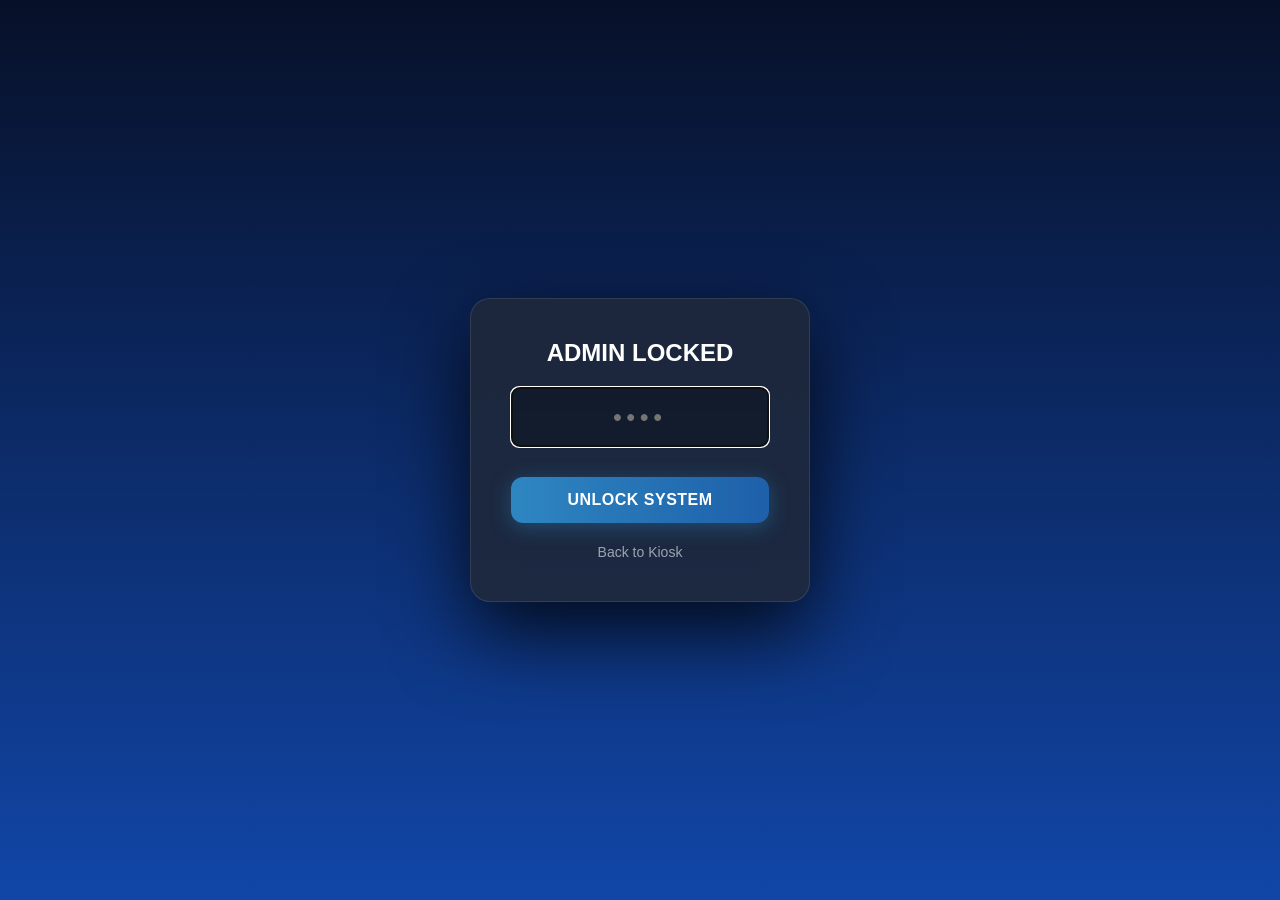
<file: admin.html>
<!doctype html>
<html lang="en">
<head>
    <meta charset="utf-8" />
    <meta name="viewport" content="width=device-width,initial-scale=1" />
    <title>Barangay Express Admin</title>
    <link rel="stylesheet" href="style.css" />
    <style>
        /* --- ADMIN SPECIFIC STYLES --- */
        body { 
            overflow: hidden; 
            background: linear-gradient(180deg, #071028, #1146a8); 
            font-family: "Inter", sans-serif;
        }

        /* Top Bar */
        .admin-top-bar {
            background: rgba(0, 0, 0, 0.4);
            padding: 20px 40px;
            display: flex;
            justify-content: space-between;
            align-items: center;
            border-bottom: 1px solid rgba(255, 255, 255, 0.1);
        }
        /* BIGGER TITLE */
        .brand-group h1 { margin: 0; font-size: 36px; font-weight: 900; letter-spacing: 2px; text-transform: uppercase; color: white; }
        .brand-group span { color: var(--accent-2); font-size: 16px; font-weight: 600; letter-spacing: 1px; }
        
        .time-display { text-align: right; }
        .time-clock { font-size: 24px; font-weight: 700; color: white; }
        .date-text { font-size: 14px; color: var(--muted); text-transform: uppercase; }

        /* Main Container */
        .admin-wrapper {
            padding: 30px 40px;
            display: flex;
            flex-direction: column;
            gap: 25px;
            height: calc(100vh - 90px);
        }

        /* Navigation */
        .nav-bar { display: flex; justify-content: space-between; margin-bottom: 10px; }
        .nav-tabs { display: flex; gap: 15px; }
        .nav-btn {
            background: rgba(255, 255, 255, 0.05);
            border: 1px solid rgba(255, 255, 255, 0.1);
            padding: 12px 25px;
            border-radius: 12px;
            color: #ccc;
            cursor: pointer;
            font-weight: 600;
            display: flex; align-items: center; gap: 10px; font-size: 16px;
        }
        .nav-btn.active { background: var(--accent); color: white; border-color: var(--accent); }

        /* DASHBOARD GRID */
        .dashboard-grid { display: grid; grid-template-columns: repeat(3, 1fr); gap: 25px; }
        
        .metric-card {
            background: rgba(30, 41, 59, 0.6);
            border: 1px solid rgba(255, 255, 255, 0.1);
            border-radius: 20px;
            padding: 30px;
            position: relative;
            overflow: hidden;
            height: 160px; /* Taller */
            display: flex; flex-direction: column; justify-content: center;
        }
        .metric-label { font-size: 14px; color: var(--muted); text-transform: uppercase; font-weight: 700; letter-spacing: 1px; }
        .metric-value { font-size: 48px; font-weight: 900; color: white; margin-top: 10px; }
        .metric-icon-svg { position: absolute; top: 20px; right: 20px; width: 40px; height: 40px; opacity: 0.2; color: white; }
        .highlight-green { color: var(--ok); }

        /* DOCUMENT CARDS - BIGGER & SPECIFIC ICONS */
        .doc-stats-grid { display: grid; grid-template-columns: repeat(3, 1fr); gap: 25px; grid-column: span 3; margin-top: 20px; }
        
        .doc-card {
            background: rgba(255, 255, 255, 0.05);
            border: 1px solid rgba(255, 255, 255, 0.1);
            border-radius: 24px;
            padding: 40px 30px; /* More padding */
            display: flex;
            align-items: center;
            gap: 20px;
            transition: transform 0.2s;
        }
        .doc-card:hover { background: rgba(255, 255, 255, 0.08); transform: translateY(-5px); }
        
        /* Specific Icon Colors */
        .icon-clearance { color: #2E86C1; }
        .icon-residency { color: #00d4ff; }
        .icon-indigency { color: #10b981; }

        .doc-card-icon { 
            width: 80px; height: 80px; 
            background: rgba(0,0,0,0.3); 
            border-radius: 50%; 
            display: flex; align-items: center; justify-content: center; 
            flex-shrink: 0;
        }
        .doc-card-icon svg { width: 40px; height: 40px; }

        .doc-card-info { display: flex; flex-direction: column; justify-content: center; }
        .doc-card-count { font-size: 42px; font-weight: 800; color: white; line-height: 1; margin-bottom: 5px; }
        .doc-card-title { font-size: 14px; color: var(--muted); text-transform: uppercase; font-weight: 700; letter-spacing: 1px; }

        /* RECORDS VIEW */
        .records-view { display: none; height: 100%; flex-direction: column; }
        .toolbar { display: flex; gap: 15px; margin-bottom: 20px; background: rgba(0,0,0,0.2); padding: 15px; border-radius: 16px; }
        
        /* BLACK TEXT IN DROPDOWNS */
        .filter-input { 
            background: white; 
            border: 1px solid #ccc; 
            color: black; 
            padding: 12px; 
            border-radius: 8px; 
            font-size: 16px; 
            font-weight: 600;
        }
        
        .table-container { 
            flex-grow: 1; 
            overflow-y: auto; 
            background: rgba(30, 41, 59, 0.6); 
            border-radius: 16px; 
            border: 1px solid rgba(255,255,255,0.1); 
        }
        table { width: 100%; border-collapse: collapse; color: #ddd; font-size: 16px; }
        th { background: rgba(0,0,0,0.4); color: var(--accent-2); padding: 18px; text-align: left; position: sticky; top: 0; }
        td { padding: 15px 18px; border-bottom: 1px solid rgba(255,255,255,0.05); }

        /* KEYBOARD */
        .admin-keyboard {
            position: fixed; bottom: -300px; left: 0; width: 100%; height: 300px;
            background: #0f172a; border-top: 1px solid rgba(255,255,255,0.2);
            transition: bottom 0.3s; z-index: 200;
            display: flex; flex-direction: column; padding: 10px;
        }
        .admin-keyboard.show { bottom: 0; }
        .kb-row { display: flex; gap: 5px; flex: 1; justify-content: center; margin-bottom: 5px; }
        .kb-key { flex: 1; background: rgba(255,255,255,0.1); border: 1px solid rgba(255,255,255,0.1); color: white; font-size: 20px; border-radius: 5px; cursor: pointer; }
        .kb-key:active { background: var(--accent); }
        .kb-close { position: absolute; top: -40px; right: 20px; background: var(--err); color: white; padding: 5px 15px; border-radius: 5px 5px 0 0; cursor: pointer; }

        /* REPORT MODAL */
        .report-modal { display: none; position: fixed; inset: 0; background: rgba(0,0,0,0.8); z-index: 1000; align-items: center; justify-content: center; }
        .report-card { background: white; width: 800px; height: 500px; padding: 20px; display: flex; flex-direction: column; }
        .report-preview { flex-grow: 1; border: 1px solid #ccc; overflow: auto; padding: 20px; color: black; font-family: sans-serif; }
        .report-actions { display: flex; justify-content: flex-end; gap: 10px; margin-top: 20px; }
        
        /* LOCK SCREEN (Fixed layout) */
        .login-overlay { position: fixed; inset: 0; background: linear-gradient(180deg, #071028, #1146a8); z-index: 1000; display: flex; align-items: center; justify-content: center; }
        .login-card { background: rgba(30, 41, 59, 0.9); padding: 40px; border-radius: 20px; text-align: center; border: 1px solid rgba(255,255,255,0.1); width: 340px; box-shadow: 0 30px 80px rgba(0,0,0,0.8); backdrop-filter: blur(20px); max-width: 90%; }
        .login-input { width: 100%; padding: 15px; background: rgba(0,0,0,0.3); border: 1px solid rgba(255,255,255,0.2); color: white; border-radius: 8px; margin: 20px 0; font-size: 24px; text-align: center; letter-spacing: 5px; font-weight: bold; }
        .btn-link { background: none; border: none; color: var(--muted); cursor: pointer; margin-top: 20px; text-decoration: none; font-size: 14px; }
    </style>
</head>
<body>

    <div id="login-screen" class="login-overlay">
        <div class="login-card">
            <h3 style="margin:0; color:white; font-size: 24px;">ADMIN LOCKED</h3>
            <input type="password" id="pin-input" class="login-input" placeholder="••••" maxlength="8" autofocus>
            <button class="btn primary large" style="width:100%; margin-top: 10px;" onclick="attemptLogin()">UNLOCK SYSTEM</button>
            <button class="btn-link" onclick="location.href='/'">Back to Kiosk</button>
        </div>
    </div>

    <div id="admin-interface" style="display:none;">
        <div class="admin-top-bar">
            <div class="brand-group">
                <h1>BARANGAY EXPRESS</h1>
                <span style="color:#00d4ff;">ADMIN DASHBOARD</span>
            </div>
            <div class="time-display">
                <div class="time-clock" id="clock">00:00:00</div>
                <div class="date-text" id="date">DATE</div>
            </div>
        </div>

        <div class="admin-wrapper">
            <div class="nav-bar">
                <div class="nav-tabs">
                    <div class="nav-btn active" id="tab-dash" onclick="switchTab('dash')">Overview</div>
                    <div class="nav-btn" id="tab-recs" onclick="switchTab('recs')">Transaction Records</div>
                </div>
                <button class="btn secondary" style="border-color:#ff6b6b; color:#ff6b6b;" onclick="location.href='/'">EXIT ADMIN</button>
            </div>

            <div id="view-dashboard">
                <div class="dashboard-grid">
                    <div class="metric-card">
                        <svg class="metric-icon-svg" viewBox="0 0 24 24" fill="none" stroke="currentColor" stroke-width="2"><path d="M17 21v-2a4 4 0 0 0-4-4H5a4 4 0 0 0-4 4v2"></path><circle cx="9" cy="7" r="4"></circle><path d="M23 21v-2a4 4 0 0 0-3-3.87"></path></svg>
                        <div class="metric-label">Users Today</div>
                        <div class="metric-value" id="today-users">0</div>
                    </div>
                    <div class="metric-card">
                        <svg class="metric-icon-svg" viewBox="0 0 24 24" fill="none" stroke="currentColor" stroke-width="2"><rect x="2" y="7" width="20" height="14" rx="2" ry="2"></rect><path d="M16 21V5a2 2 0 0 0-2-2h-4a2 2 0 0 0-2 2v16"></path></svg>
                        <div class="metric-label">Revenue Today</div>
                        <div class="metric-value highlight-green" id="today-revenue">₱0.00</div>
                    </div>
                    <div class="metric-card">
                        <svg class="metric-icon-svg" viewBox="0 0 24 24" fill="none" stroke="currentColor" stroke-width="2"><line x1="12" y1="20" x2="12" y2="10"></line><line x1="18" y1="20" x2="18" y2="4"></line><line x1="6" y1="20" x2="6" y2="16"></line></svg>
                        <div class="metric-label">Total Revenue</div>
                        <div class="metric-value" style="color:#00d4ff;" id="total-revenue">₱0</div>
                    </div>

                    <div class="doc-stats-grid">
                        <div class="doc-card">
                            <div class="doc-card-icon icon-clearance">
                                <svg viewBox="0 0 24 24" fill="none" stroke="currentColor" stroke-width="2" stroke-linecap="round" stroke-linejoin="round"><path d="M14 2H6a2 2 0 0 0-2 2v16a2 2 0 0 0 2 2h12a2 2 0 0 0 2-2V8z"></path><polyline points="14 2 14 8 20 8"></polyline><line x1="16" y1="13" x2="8" y2="13"></line><line x1="16" y1="17" x2="8" y2="17"></line><polyline points="10 9 9 9 8 9"></polyline></svg>
                            </div>
                            <div class="doc-card-info">
                                <div class="doc-card-count" id="count-clearance">0</div>
                                <div class="doc-card-title">Barangay Clearance</div>
                            </div>
                        </div>
                        
                        <div class="doc-card">
                            <div class="doc-card-icon icon-residency">
                                <svg viewBox="0 0 24 24" fill="none" stroke="currentColor" stroke-width="2" stroke-linecap="round" stroke-linejoin="round"><path d="M3 9l9-7 9 7v11a2 2 0 0 1-2 2H5a2 2 0 0 1-2-2z"></path><polyline points="9 22 9 12 15 12 15 22"></polyline></svg>
                            </div>
                            <div class="doc-card-info">
                                <div class="doc-card-count" id="count-residency">0</div>
                                <div class="doc-card-title">Certificate of Residency</div>
                            </div>
                        </div>

                        <div class="doc-card">
                            <div class="doc-card-icon icon-indigency">
                                <svg viewBox="0 0 24 24" fill="none" stroke="currentColor" stroke-width="2" stroke-linecap="round" stroke-linejoin="round"><path d="M20.84 4.61a5.5 5.5 0 0 0-7.78 0L12 5.67l-1.06-1.06a5.5 5.5 0 0 0-7.78 7.78l1.06 1.06L12 21.23l7.78-7.78 1.06-1.06a5.5 5.5 0 0 0 0-7.78z"></path></svg>
                            </div>
                            <div class="doc-card-info">
                                <div class="doc-card-count" id="count-indigency">0</div>
                                <div class="doc-card-title">Barangay Indigency</div>
                            </div>
                        </div>
                    </div>
                </div>
            </div>

            <div id="view-records" class="records-view">
                <div class="toolbar">
                    <input type="text" id="search-input" class="filter-input" placeholder="Search Name..." onfocus="showKeyboard()" style="flex:1;">
                    <select id="doc-filter" class="filter-input" onchange="applyFilters()">
                        <option value="">All Documents</option>
                        <option value="Barangay Clearance">Barangay Clearance</option>
                        <option value="Certificate of Residency">Residency</option>
                        <option value="Barangay Indigency">Indigency</option>
                    </select>
                    <input type="date" id="date-filter" class="filter-input" onchange="applyFilters()">
                    <button class="btn primary" onclick="showReportModal()">Print Report</button>
                    <button class="btn success" onclick="window.open('/api/export_csv', '_blank')">CSV</button>
                </div>
                <div class="table-container">
                    <table id="logs-table">
                        <thead><tr><th>Time</th><th>Document</th><th>Name</th><th>Amount</th></tr></thead>
                        <tbody id="logs-body"></tbody>
                    </table>
                </div>
            </div>
        </div>
    </div>

    <div id="admin-keyboard" class="admin-keyboard">
        <div class="kb-close" onclick="hideKeyboard()">CLOSE ▼</div>
        <div class="kb-row"><button class="kb-key">Q</button><button class="kb-key">W</button><button class="kb-key">E</button><button class="kb-key">R</button><button class="kb-key">T</button><button class="kb-key">Y</button><button class="kb-key">U</button><button class="kb-key">I</button><button class="kb-key">O</button><button class="kb-key">P</button></div>
        <div class="kb-row"><button class="kb-key">A</button><button class="kb-key">S</button><button class="kb-key">D</button><button class="kb-key">F</button><button class="kb-key">G</button><button class="kb-key">H</button><button class="kb-key">J</button><button class="kb-key">K</button><button class="kb-key">L</button></div>
        <div class="kb-row"><button class="kb-key">Z</button><button class="kb-key">X</button><button class="kb-key">C</button><button class="kb-key">V</button><button class="kb-key">B</button><button class="kb-key">N</button><button class="kb-key">M</button><button class="kb-key" style="flex:1.5">⌫</button></div>
    </div>

    <div id="report-modal" class="report-modal">
        <div class="report-card">
            <h3 style="color:black; margin:0 0 10px 0;">Print Preview</h3>
            <div id="report-preview-content" class="report-preview"></div>
            <div class="report-actions">
                <button class="btn secondary" style="border-color:#ccc; color:#555;" onclick="closeReportModal()">Cancel</button>
                <button class="btn primary" onclick="confirmPrintReport()">Print Now</button>
            </div>
        </div>
    </div>

    <script>
        let allLogs = [];
        
        // --- LOGIC ---
        function updateClock() {
            const now = new Date();
            document.getElementById('clock').textContent = now.toLocaleTimeString('en-US', {hour12:true});
            document.getElementById('date').textContent = now.toLocaleDateString('en-US', {weekday:'long', month:'long', day:'numeric'});
        }
        setInterval(updateClock, 1000); updateClock();

        async function attemptLogin() {
            const pin = document.getElementById('pin-input').value;
            try {
                const res = await fetch('/admin/auth', {method:'POST', headers:{'Content-Type':'application/json'}, body:JSON.stringify({pin})});
                if((await res.json()).ok) {
                    document.getElementById('login-screen').style.display='none';
                    document.getElementById('admin-interface').style.display='block';
                    loadData();
                } else { alert("Incorrect PIN"); document.getElementById('pin-input').value=""; }
            } catch(e) { alert("Connection Error"); }
        }
        document.getElementById('pin-input').addEventListener('keypress', e=>{if(e.key==='Enter')attemptLogin()});

        function switchTab(t) {
            document.querySelectorAll('.nav-btn').forEach(b=>b.classList.remove('active'));
            document.getElementById(`tab-${t}`).classList.add('active');
            document.getElementById('view-dashboard').style.display = t==='dash'?'block':'none';
            document.getElementById('view-records').style.display = t==='recs'?'flex':'none';
        }

        async function loadData() {
            try {
                const res = await fetch('/api/logs');
                const data = await res.json();
                if(data.ok) { allLogs = data.logs; processData(allLogs); renderTable(allLogs); }
            } catch(e){}
        }

        function processData(logs) {
            const todayStr = new Date().toISOString().split('T')[0];
            const todayLogs = logs.filter(l => l.timestamp.startsWith(todayStr));
            
            document.getElementById('today-users').textContent = todayLogs.length;
            document.getElementById('today-revenue').textContent = `₱${todayLogs.reduce((s,l)=>s+(l.amount_paid||0),0).toFixed(2)}`;
            document.getElementById('total-revenue').textContent = `₱${logs.reduce((s,l)=>s+(l.amount_paid||0),0).toLocaleString()}`;

            const counts = {"Barangay Clearance":0, "Certificate of Residency":0, "Barangay Indigency":0};
            todayLogs.forEach(l => { if(counts[l.document_type]!==undefined) counts[l.document_type]++; });
            
            document.getElementById('count-clearance').textContent = counts["Barangay Clearance"];
            document.getElementById('count-residency').textContent = counts["Certificate of Residency"];
            document.getElementById('count-indigency').textContent = counts["Barangay Indigency"];
        }

        function renderTable(logs) {
            const tb = document.getElementById('logs-body'); tb.innerHTML = '';
            if(!logs.length) { tb.innerHTML='<tr><td colspan="4" style="text-align:center; padding:20px;">No Records</td></tr>'; return; }
            logs.forEach(r => {
                tb.innerHTML += `<tr>
                    <td>${new Date(r.timestamp).toLocaleString()}</td>
                    <td style="color:#00d4ff">${r.document_type}</td>
                    <td>${r.full_name}</td>
                    <td style="color:#10b981; font-weight:bold;">₱${r.amount_paid}</td>
                </tr>`;
            });
        }

        function applyFilters() {
            const s = document.getElementById('search-input').value.toLowerCase();
            const d = document.getElementById('doc-filter').value;
            const dt = document.getElementById('date-filter').value;
            const filtered = allLogs.filter(i => 
                i.full_name.toLowerCase().includes(s) &&
                (!d || i.document_type === d) &&
                (!dt || i.timestamp.startsWith(dt))
            );
            renderTable(filtered);
        }

        // --- KEYBOARD ---
        function showKeyboard() { document.getElementById('admin-keyboard').classList.add('show'); }
        function hideKeyboard() { document.getElementById('admin-keyboard').classList.remove('show'); }
        document.querySelectorAll('.kb-key').forEach(k => {
            k.addEventListener('click', () => {
                const inp = document.getElementById('search-input');
                if(k.textContent === '⌫') inp.value = inp.value.slice(0,-1);
                else inp.value += k.textContent;
                applyFilters();
                inp.focus();
            });
        });

        // --- REPORT PRINTING ---
        function showReportModal() {
            const tableHTML = document.getElementById('logs-table').outerHTML;
            // Generate Preview HTML with Logo Placeholder
            const html = `
                <div style="text-align:center; font-family:sans-serif;">
                    <img src="__LOGO_DATA_URI__" style="width:80px; opacity:0.5;">
                    <h2>Barangay Karuhatan</h2>
                    <h3>Transaction Report</h3>
                    <p>Generated: ${new Date().toLocaleString()}</p>
                    ${tableHTML.replace('color: #ddd', 'color: black').replace('background: rgba(30, 41, 59, 0.6)', '')}
                </div>
            `;
            document.getElementById('report-preview-content').innerHTML = html.replace('__LOGO_DATA_URI__', 'logo-karuhatan.png'); // Show local img for preview
            document.getElementById('report-modal').style.display = 'flex';
        }
        function closeReportModal() { document.getElementById('report-modal').style.display = 'none'; }
        
        async function confirmPrintReport() {
            const content = document.getElementById('report-preview-content').innerHTML;
            // Swap back placeholder for server injection
            const finalHtml = `<html><head><style>table{width:100%;border-collapse:collapse;}th,td{border:1px solid #000;padding:5px;}</style></head><body>${content.replace('logo-karuhatan.png', '__LOGO_DATA_URI__')}</body></html>`;
            
            try {
                await fetch('/admin/print_report', { method:'POST', headers:{'Content-Type':'application/json'}, body:JSON.stringify({html:finalHtml}) });
                alert("Report sent to printer.");
                closeReportModal();
            } catch(e){ alert("Print Failed"); }
        }
    </script>
</body>
</html>
</file>
<file: style.css>
/* ---------- Variables & Reset ---------- */
:root {
  --bg-dark1: #071028;
  --bg-dark2: #1146a8;
  --accent: #2E86C1;
  --accent-2: #00d4ff; 
  --muted: #9AA4B2;
  --card-bg: rgba(255, 255, 255, 0.04);
  --ok: #16A34A;
  --err: #ff6b6b;
  font-family: "Inter", sans-serif;
}

* { box-sizing: border-box; }
body { margin: 0; background: linear-gradient(180deg, var(--bg-dark1), var(--bg-dark2)); color: #fff; height: 100vh; width: 100vw; overflow: hidden; display: flex; flex-direction: column; }

/* ---------- Background & Idle ---------- */
.bg-gradient { position: fixed; inset: 0; z-index: 0; background: radial-gradient(circle at 50% 50%, rgba(37,99,235,0.15), transparent 70%); }
.home-logo-back { position: absolute; left: 50%; top: 50%; width: min(800px, 80vmin); transform: translate(-50%, -50%); opacity: 0.15; pointer-events: none; z-index: 0; }
.idle-screen { position: fixed; inset: 0; display: flex; align-items: center; justify-content: center; z-index: 10; cursor: pointer; }
.idle-card { background: rgba(255,255,255,0.05); padding: 40px; border-radius: 24px; border: 1px solid rgba(255,255,255,0.1); text-align: center; backdrop-filter: blur(12px); box-shadow: 0 20px 60px rgba(0,0,0,0.4); animation: float 3s ease-in-out infinite; pointer-events: none; }
@keyframes float { 0% { transform: translateY(0); } 50% { transform: translateY(-10px); } 100% { transform: translateY(0); } }
.brand-title-single { font-size: 48px; font-weight: 900; letter-spacing: 2px; text-shadow: 0 4px 10px rgba(0,0,0,0.3); }
.lead-cta { font-size: 18px; color: var(--muted); margin-top: 10px; text-transform: uppercase; letter-spacing: 1px; }

/* ---------- Main Layout ---------- */
.main { position: relative; z-index: 5; height: 100vh; width: 100%; padding: 20px; display: flex; flex-direction: column; align-items: center; justify-content: center; }
.screen { width: 100%; display: flex; flex-direction: column; align-items: center; width: 100%; height: 100%; animation: fadeIn 0.4s ease-out; }
@keyframes fadeIn { from { opacity: 0; transform: translateY(10px); } to { opacity: 1; transform: translateY(0); } }

.content-card { background: rgba(255,255,255,0.03); border: 1px solid rgba(255,255,255,0.08); border-radius: 20px; padding: 24px; box-shadow: 0 24px 60px rgba(0,0,0,0.4); width: 100%; position: relative; z-index: 2; backdrop-filter: blur(10px); display: flex; flex-direction: column; max-height: 98vh; }
.narrow { max-width: 900px; }

/* ADMIN BUTTON (Static Position) */
.admin-corner-btn {
    position: absolute;
    top: 30px;
    right: 30px;
    width: 50px;
    height: 50px;
    border-radius: 50%;
    background: rgba(255, 255, 255, 0.1);
    color: rgba(255, 255, 255, 0.5);
    border: 1px solid rgba(255, 255, 255, 0.1);
    display: flex;
    align-items: center;
    justify-content: center;
    cursor: pointer;
    transition: all 0.3s;
    z-index: 2000; /* High z-index to stay on top */
}
.admin-corner-btn:hover { background: rgba(46, 134, 193, 0.3); color: white; border-color: var(--accent); transform: scale(1.1); }

/* HOME SCREEN */
.home-header-group { text-align: center; margin-bottom: 15px; flex-shrink: 0; z-index: 10; }
.home-card { flex: 1; width: 100%; max-width: 1300px; max-height: 85vh; display: flex; flex-direction: column; }
.home-title { font-size: 54px; font-weight: 900; text-transform: uppercase; text-align: center; margin-bottom: 5px; width: 100%; display: block; letter-spacing: 3px; text-shadow: 0 4px 15px rgba(0,0,0,0.4); }
.home-instruction { text-align: center; color: var(--accent-2); margin-bottom: 20px; font-size: 22px; font-weight: 600; flex-shrink: 0; }
.doc-grid { display: grid; grid-template-columns: 1fr 1fr 1fr; gap: 20px; width: 100%; height: 100%; overflow: hidden; padding: 5px; }
.doc-item { background: rgba(255, 255, 255, 0.05); border: 1px solid rgba(255, 255, 255, 0.1); border-radius: 24px; padding: 20px; cursor: pointer; transition: all 0.2s cubic-bezier(0.25, 0.8, 0.25, 1); display: flex; flex-direction: column; align-items: center; justify-content: space-between; height: 100%; position: relative; overflow: hidden; }
.doc-item:hover, .doc-item:active { background: linear-gradient(135deg, rgba(46, 134, 193, 0.25), rgba(0, 212, 255, 0.15)); border-color: var(--accent-2); transform: translateY(-5px); box-shadow: 0 20px 40px rgba(0,0,0,0.4); }
.doc-item .doc-content-group { display: flex; flex-direction: column; align-items: center; gap: 20px; width: 100%; margin-top: 20px; }
.doc-icon { width: 100px; height: 100px; display: flex; align-items: center; justify-content: center; filter: drop-shadow(0 0 10px rgba(0, 212, 255, 0.3)); }
.doc-item .title { font-weight: 800; font-size: 24px; color: #fff; text-align: center; line-height: 1.2; text-transform: uppercase; max-width: 90%; }
.doc-item .price-tag { background: var(--accent); color: white; font-weight: 700; padding: 8px 24px; border-radius: 50px; font-size: 24px; box-shadow: 0 4px 15px rgba(0,0,0,0.3); width: 100%; text-align: center; margin-bottom: 5px; }

/* Buttons */
.btn { padding: 14px 24px; border-radius: 12px; border: none; font-weight: 800; cursor: pointer; font-size: 16px; text-transform: uppercase; transition: all 0.2s; letter-spacing: 0.5px; }
.primary { background: linear-gradient(90deg, var(--accent), #1e60aa); color: white; box-shadow: 0 4px 20px rgba(46, 134, 193, 0.4); }
.secondary { background: transparent; border: 1px solid rgba(255,255,255,0.3); color: rgba(255,255,255,0.8); }
.large { width: 100%; }
.btn:disabled { opacity: 0.6; cursor: not-allowed; filter: grayscale(0.5); pointer-events: none; }
.btn.success { background: linear-gradient(90deg, var(--ok), #10b981); box-shadow: 0 4px 20px rgba(22, 163, 74, 0.4); }

/* Capture Layout */
.capture-layout { display: grid; grid-template-columns: 1.8fr 1fr; gap: 20px; width: 100%; max-width: 1200px; height: 100%; overflow: hidden; }
.left-panel { display: flex; flex-direction: column; gap: 16px; height: 100%; justify-content: center; }
.preview-card { position: relative; background: #000000; border-radius: 16px; overflow: hidden; display: flex; flex-direction: column; flex-grow: 1; max-height: 50vh; border: 1px solid rgba(255,255,255,0.15); box-shadow: 0 20px 50px rgba(0,0,0,0.6); }
.preview-img { width: 100%; height: 100%; object-fit: contain; background: #000; filter: none !important; -webkit-filter: none !important; }
.preview-status { position: absolute; bottom: 0; left: 0; right: 0; background: rgba(0,0,0,0.85); color: #fff; padding: 10px; text-align: center; font-weight: 700; letter-spacing: 1px; }
.verification-card { background: rgba(46, 134, 193, 0.15); border: 1px solid rgba(46, 134, 193, 0.3); border-radius: 12px; padding: 16px 20px; flex-shrink: 0; }
.verification-title { font-weight: 900; font-size: 15px; text-transform: uppercase; margin-bottom: 6px; color: var(--accent-2); letter-spacing: 1.5px; }
.verification-instruction { color: rgba(255,255,255,0.9); font-size: 15px; line-height: 1.4; font-weight: 500; }
.right-panel { display: flex; flex-direction: column; gap: 16px; height: 100%; justify-content: center; }
.info-card { display: flex; flex-direction: column; gap: 24px; flex-grow: 1; justify-content: flex-start; padding-top: 10px; }
.doc-type { font-weight: 700; font-size: 26px; color: #fff; text-align: left; text-transform: uppercase; margin-bottom: 8px; border-bottom: 3px solid rgba(255,255,255,0.15); padding-bottom: 10px; }
.status-checklist { display: flex; flex-direction: column; gap: 10px; background: transparent; padding: 0; border: none; }
.step-item { display: flex; align-items: center; gap: 10px; padding: 8px 0; border-radius: 0; background: transparent; opacity: 0.4; transition: all 0.3s ease-out; border-bottom: 1px solid rgba(255,255,255,0.05); }
.step-item:last-child { border-bottom: none; }
.step-item.processing { opacity: 1; transform: translateX(10px); }
.step-item.processing .icon { border-color: var(--accent-2); color: var(--accent-2); animation: spin 1s linear infinite; }
.step-item.processing .label { color: var(--accent-2); text-shadow: 0 0 10px rgba(0, 212, 255, 0.3); }
.step-item.success { opacity: 1; }
.step-item.success .icon { border-color: var(--ok); background: var(--ok); color: #fff; border: none; }
.step-item.success .label { color: #fff; }
.step-item.error { opacity: 1; }
.step-item.error .icon { border-color: var(--err); background: var(--err); color: #fff; border: none; }
.step-item.error .label { color: var(--err); }
.step-item .icon { width: 48px; height: 48px; border-radius: 50%; border: 4px solid rgba(255,255,255,0.2); display: flex; align-items: center; justify-content: center; font-size: 20px; font-weight: 900; flex-shrink: 0; background: rgba(0,0,0,0.2); }
.step-item .label { font-size: 24px; font-weight: 800; letter-spacing: 0.5px; text-transform: uppercase; }
@keyframes spin { 100% { transform: rotate(360deg); } }
.right-actions { display: flex; flex-direction: column; gap: 16px; margin-top: auto; }

/* FORM PAGE */
.form-card { flex: 1; width: 100%; max-width: 1500px; display: flex; flex-direction: column; padding: 25px; margin-bottom: 20px; min-height: 0; }
.form-layout { display: grid; grid-template-columns: 0.7fr 1.3fr; gap: 25px; flex: 1; min-height: 0; width: 100%; overflow: hidden; }
.form-left-panel { display: flex; flex-direction: column; justify-content: flex-start; background: rgba(255,255,255,0.02); border: 1px solid rgba(255,255,255,0.08); border-radius: 16px; padding: 16px; height: 100%; overflow-y: auto; }
.form-doc-title { font-size: 14px; color: white; font-weight: 700; text-transform: uppercase; margin-bottom: 10px; border-bottom: 1px solid rgba(255,255,255,0.1); padding-bottom: 8px; letter-spacing: 1px; text-align: left; flex-shrink: 0; }
.form-fields { display: flex; flex-direction: column; justify-content: center; gap: 8px; width: 100%; }
.form-field { display: flex; flex-direction: column; gap: 2px; width: 100%; }
.field-label { font-size: 12px; color: var(--muted); font-weight: 700; text-transform: uppercase; letter-spacing: 1px; margin-left: 2px; }
.input { width: 100%; height: 38px; padding: 0 10px; border-radius: 8px; border: 1px solid rgba(255,255,255,0.15); background: rgba(0,0,0,0.3); color: white; font-size: 16px; font-weight: 600; transition: all 0.2s; white-space: nowrap; overflow: hidden; }
.input:focus { border-color: var(--accent); box-shadow: 0 0 0 3px rgba(46, 134, 193, 0.25); outline: none; background: rgba(0,0,0,0.5); }
.input.error { border-color: var(--err); background: rgba(255, 107, 107, 0.1); }
.form-right-panel { display: flex; flex-direction: column; gap: 10px; height: 100%; }
.static-keypad { background: rgba(15, 23, 42, 0.6); padding: 16px; border-radius: 16px; border: 1px solid rgba(255,255,255,0.1); box-shadow: 0 10px 30px rgba(0,0,0,0.3); display: flex; flex-direction: column; gap: 10px; flex-grow: 1; justify-content: center; }
.keypad-row { display: flex; gap: 8px; justify-content: center; width: 100%; flex-grow: 1; }
.static-keypad .keypad-row:first-child { flex-grow: 0.6; margin-bottom: 5px; }
.static-keypad .keypad-row:first-child .keypad-btn { font-size: 20px; background: rgba(255,255,255,0.06); }
.keypad-btn { flex: 1; height: 100%; border-radius: 8px; background: rgba(255,255,255,0.08); border: 1px solid rgba(255,255,255,0.05); color: white; font-size: 24px; font-weight: 700; cursor: pointer; transition: background 0.1s; min-width: 0; padding: 0; }
.keypad-btn:active { background: var(--accent); transform: scale(0.95); }
.keypad-btn.wide { flex: 1.5; background: rgba(255, 100, 100, 0.2); }
.keypad-btn.success { background: rgba(22, 163, 74, 0.3); border-color: var(--ok); }
.keypad-btn.full-width { width: 100%; }
.form-actions { display: flex; gap: 10px; height: 60px; margin-top: auto; }
.form-actions .btn { flex: 1; height: 100%; font-size: 18px; }

/* MODALS */
.modal-overlay { position: fixed; top: 0; left: 0; width: 100%; height: 100%; background: rgba(0,0,0,0.8); backdrop-filter: blur(5px); z-index: 1000; display: flex; align-items: center; justify-content: center; animation: fadeIn 0.2s ease-out; transition: opacity 0.5s ease; }
.modal-box { background: #1e293b; border: 1px solid rgba(255,255,255,0.2); border-radius: 20px; padding: 30px; width: 90%; max-width: 400px; text-align: center; box-shadow: 0 20px 60px rgba(0,0,0,0.6); transform: scale(1); }
.modal-title { font-size: 24px; font-weight: 800; color: var(--err); margin-bottom: 10px; text-transform: uppercase; }
.modal-msg { font-size: 18px; color: #ddd; margin-bottom: 24px; line-height: 1.4; }
.modal-box .btn { width: 100%; font-size: 18px; padding: 12px; }

/* PRINT MODAL SPECIFIC */
.print-modal-box { 
    background: #1e293b; 
    border: 1px solid rgba(255,255,255,0.2); 
    border-radius: 20px; 
    padding: 30px; 
    width: 90%; 
    max-width: 500px; 
    text-align: center; 
    box-shadow: 0 30px 80px rgba(0,0,0,0.8); 
    display: flex; 
    flex-direction: column; 
    align-items: center; 
}
.print-modal-box .modal-title { color: var(--accent-2); margin-bottom: 5px; }
.print-modal-box .modal-msg { font-size: 14px; color: #bbb; margin-bottom: 15px; }

/* PREVIEW BOX STYLE INSIDE MODAL */
.modal-preview-container {
    width: 100%; 
    height: 350px; 
    background: transparent; 
    overflow: hidden; 
    position: relative;
    border: none;
    display: flex; 
    justify-content: center;
}
.scaled-preview {
    transform: scale(0.35) !important; 
    transform-origin: top center !important;
    background: white;
    color: black;
    box-shadow: 0 5px 15px rgba(0,0,0,0.5);
}

/* PAPER DOC STYLING */
.paper-doc { background: white; color: #000; font-family: "Times New Roman", serif; width: 816px; height: 1056px; flex-shrink: 0; transform: scale(0.45); transform-origin: top center; padding: 64px; box-shadow: 0 10px 40px rgba(0,0,0,0.6); position: relative; text-align: center; }
.paper-doc h1 { font-size: 16px; text-align: center; margin: 0; font-weight: normal; text-transform: uppercase; }
.paper-doc h2 { font-size: 16px; text-align: center; font-weight: normal; margin: 2px 0; text-transform: uppercase; }
.paper-doc h3 { font-size: 18px; text-align: center; font-weight: bold; margin: 2px 0; text-transform: uppercase;}
.paper-doc h4 { font-size: 18px; text-align: center; font-weight: bold; margin-top: 10px; text-transform: uppercase; } 
.doc-title { font-size: 24px; font-weight: bold; text-transform: uppercase; margin: 10px 0; text-decoration: underline; }
.doc-body { margin: 0 130px; text-align: justify; font-size: 18px; line-height: 1.6; }
.paper-doc .salutation { font-size: 18px; margin-bottom: 15px; text-transform: uppercase; text-align: left; font-weight: bold; }
.paper-doc .content-p { font-size: 18px; line-height: 1.6; text-align: justify; margin-bottom: 15px; margin-left: 0; }
.paper-doc .doc-footer { margin-top: 25px; font-size: 18px; text-align: left; }
.paper-doc .signature { margin-top: 80px; width: 100%; text-align: right; padding-right: 130px; position: relative; }
.paper-doc .sig-line { display: inline-block; border-top: 1px solid #000; width: 250px; padding-top: 5px; text-align: center; font-weight: bold; font-size: 14px; text-transform: uppercase; }
.paper-doc .sig-label { display: block; font-size: 12px; font-weight: normal; }
.watermark-img { position: absolute; top: 50%; left: 50%; transform: translate(-50%, -50%); width: 60%; opacity: 0.2; z-index: 0; pointer-events: none; }

/* LOADING DOTS */
.loading-dots { display: flex; justify-content: center; gap: 8px; margin: 0; }
.loading-dots span { width: 12px; height: 12px; background-color: var(--accent-2); border-radius: 50%; animation: bounceDots 1.4s infinite ease-in-out both; }
.loading-dots span:nth-child(1) { animation-delay: -0.32s; }
.loading-dots span:nth-child(2) { animation-delay: -0.16s; }
@keyframes bounceDots { 0%, 80%, 100% { transform: scale(0); opacity: 0.5; } 40% { transform: scale(1); opacity: 1; } }

/* PAYMENT SCREEN */
.payment-layout { display: grid; grid-template-columns: 1fr 1fr; gap: 30px; overflow: hidden; max-width: 1400px; height: 100%; }
.payment-left { display: flex; flex-direction: column; background: rgba(0,0,0,0.2); border-radius: 12px; padding: 10px; border: 1px solid rgba(255,255,255,0.1); height: 100%; overflow: hidden; }
.preview-label { text-align: center; color: var(--muted); font-weight: 700; margin-bottom: 5px; letter-spacing: 1px; font-size: 12px; }
.doc-preview-container { flex-grow: 1; width: 100%; position: relative; overflow: hidden; background: #333; border-radius: 4px; display: flex; justify-content: center; align-items: flex-start; padding-top: 20px; }

.payment-right { display: flex; flex-direction: column; padding: 10px 20px; height: 100%; overflow: hidden; gap: 10px; }
.payment-header-inside { text-align: center; margin-bottom: 5px; }
.payment-header-inside h2 { font-size: 28px; color: white; margin: 0; font-weight: 900; text-transform: uppercase; text-shadow: 0 2px 10px rgba(0,0,0,0.5); line-height: 1.2; }
.doc-label-row { font-size: 14px; color: var(--muted); font-weight: 700; margin-bottom: 5px; text-align: left; }
.doc-name-highlight { color: var(--accent-2); font-size: 20px; font-weight: 900; text-transform: uppercase; margin-left: 0; display: block; }
.money-display-group { background: rgba(0,0,0,0.3); padding: 10px; border-radius: 12px; margin-bottom: 5px; }
.money-row { display: flex; justify-content: space-between; align-items: center; margin-bottom: 5px; }
.money-row:last-child { margin-bottom: 0; }
.money-row .label { font-size: 16px; color: var(--muted); font-weight: 600; }
.money-row .value { font-size: 22px; font-weight: 700; color: white; }
.money-row.highlight .label { color: white; }
.money-row.highlight .value { font-size: 32px; color: var(--ok); text-shadow: 0 0 10px rgba(0, 230, 118, 0.4); }
.instruction-box { background: rgba(255, 255, 255, 0.05); border: 1px solid rgba(255,255,255,0.1); font-size: 12px; color: #ccc; line-height: 1.4; margin-bottom: 10px; padding: 10px; border-radius: 8px; flex-grow: 1; }
.instruction-box strong { color: white; display: block; margin-bottom: 8px; }
.instruction-box ol { padding-left: 20px; margin: 0; }
.instruction-box li { margin-bottom: 5px; }
.instruction-note { margin-top: 8px; color: #ff6b6b; font-weight: bold; font-size: 12px; text-align: center; }
.payment-actions { margin-top: auto; display: flex; gap: 20px; padding-bottom: 5px; }
.same-size { flex: 1; }

/* --- SUCCESS PAGE --- */
.success-checkmark {
    width: 80px; height: 80px; border-radius: 50%;
    display: block; margin: 0 auto 20px auto;
    background: #16A34A;
    position: relative;
    box-shadow: 0 0 30px rgba(22, 163, 74, 0.5);
    animation: popIn 0.5s ease-out forwards;
}
.success-checkmark::after {
    content: '';
    position: absolute; left: 28px; top: 16px;
    width: 24px; height: 48px;
    border: solid white;
    border-width: 0 6px 6px 0;
    transform: rotate(45deg);
}
@keyframes popIn { 0% { transform: scale(0); opacity: 0; } 80% { transform: scale(1.1); opacity: 1; } 100% { transform: scale(1); } }

.collect-arrow { font-size: 40px; color: var(--accent-2); animation: arrowBounce 1.5s infinite; margin-top: 20px; }
@keyframes arrowBounce { 0%, 100% { transform: translateY(0); } 50% { transform: translateY(10px); } }
</file>
